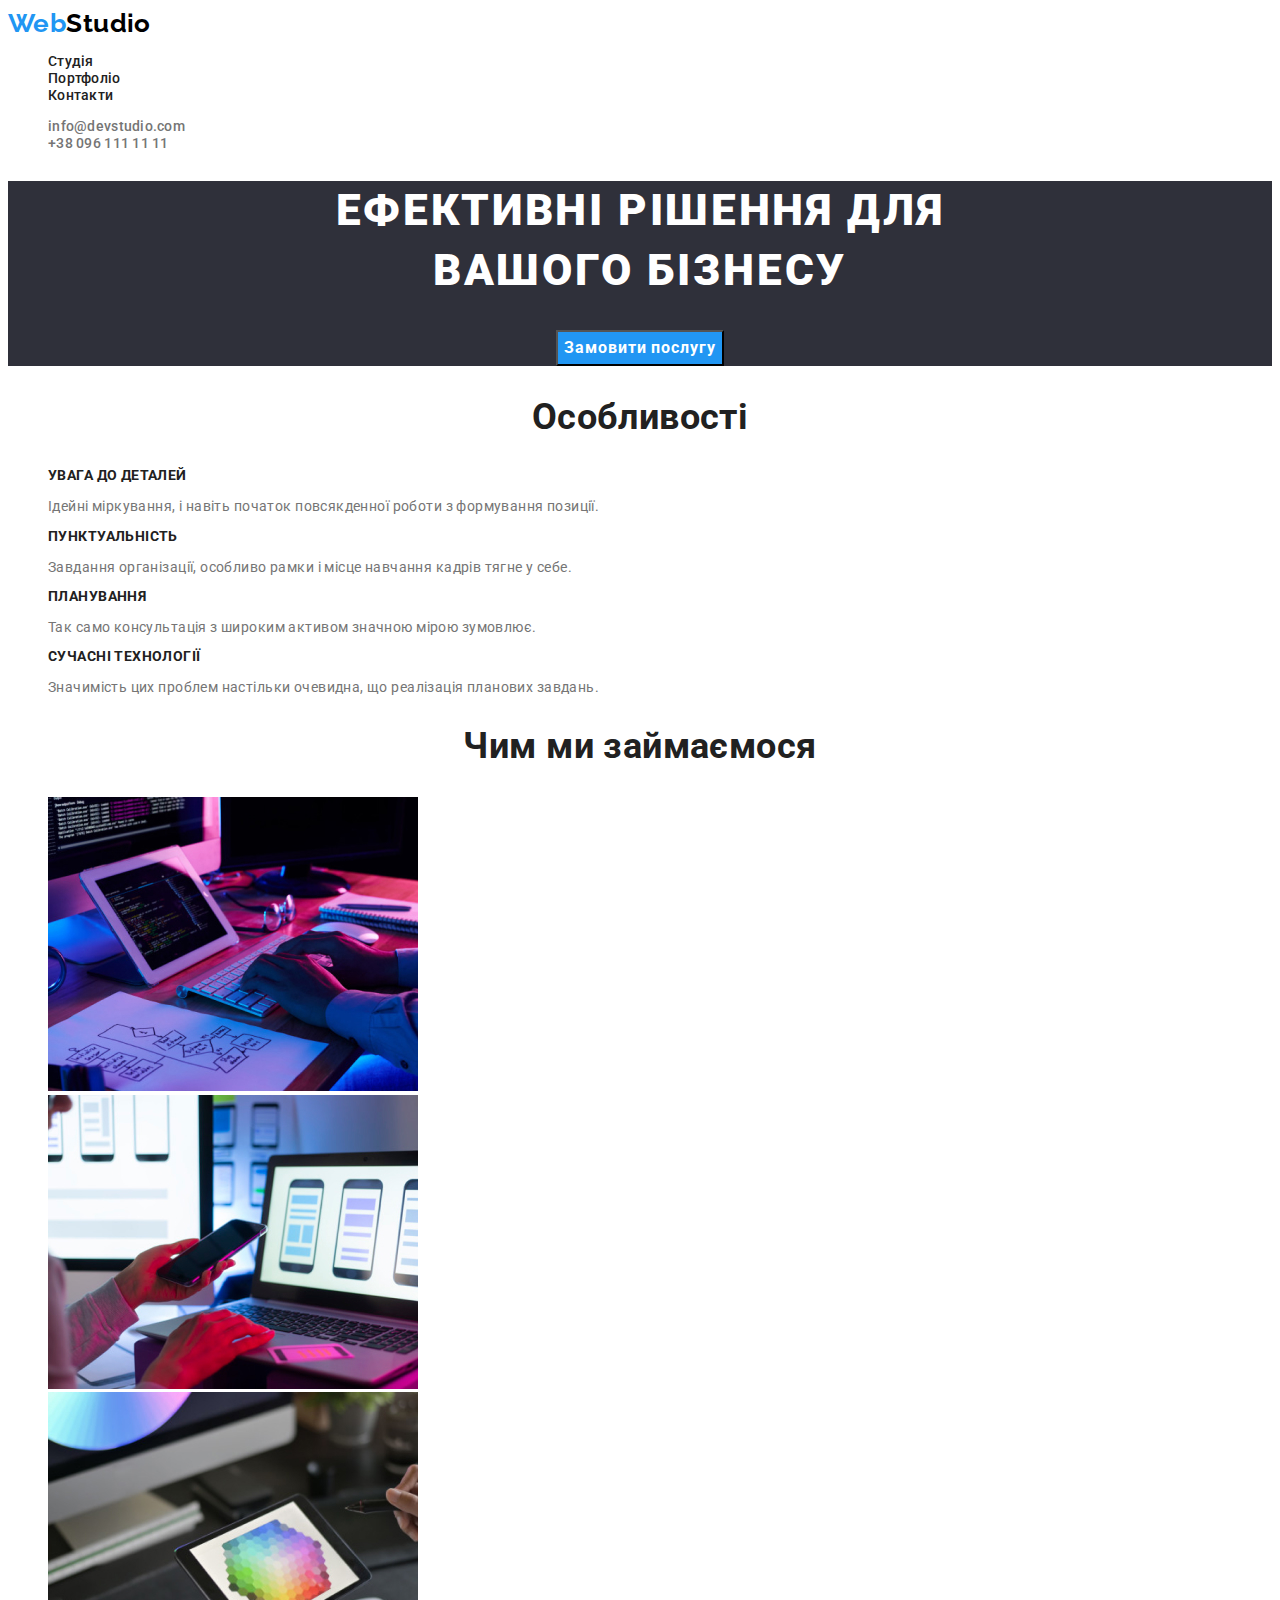
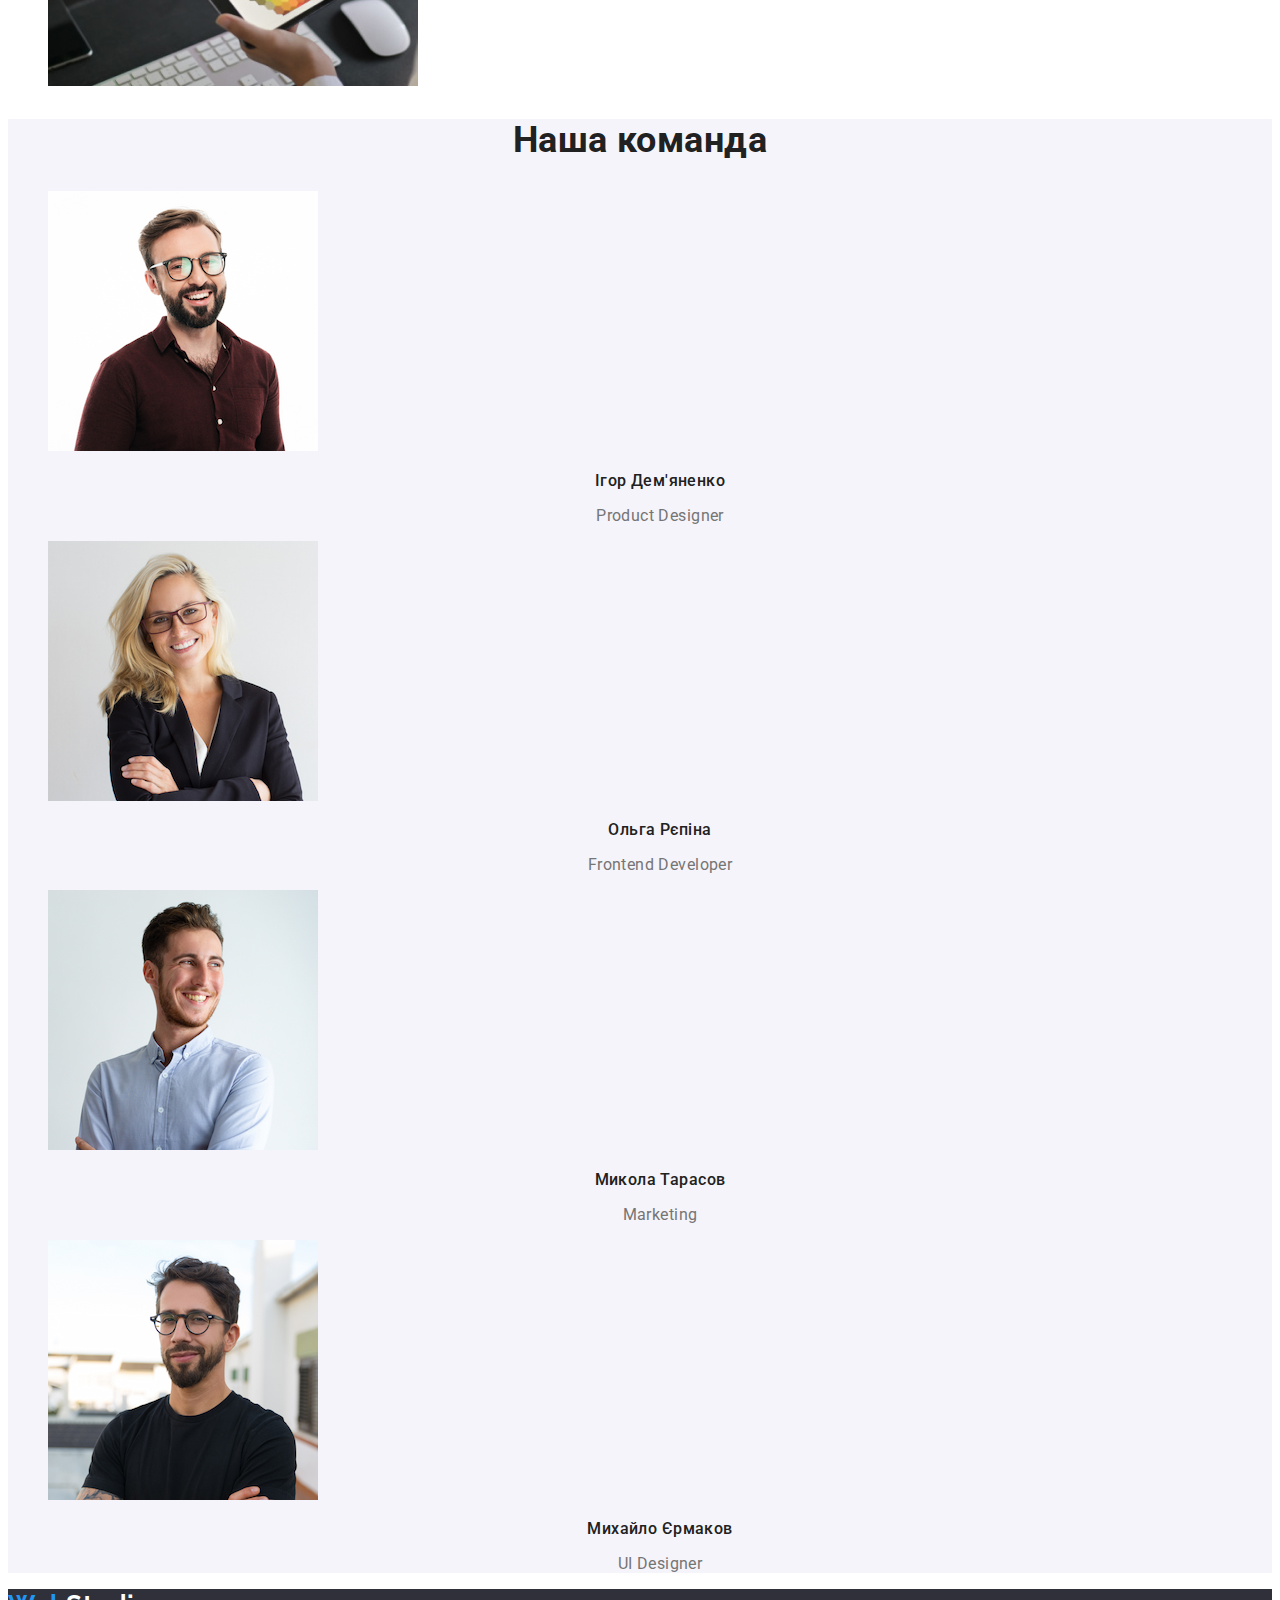
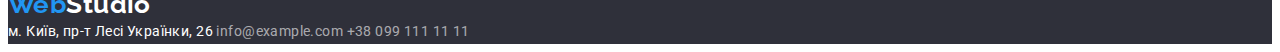
<file: index.html>
<!DOCTYPE html>
<html lang="uk">
  <head>
    <meta charset="UTF-8" />
    <meta http-equiv="X-UA-Compatible" content="IE=edge" />
    <meta name="viewport" content="width=device-width, initial-scale=1.0" />
    <title>Document</title>
    <link
      href="https://fonts.googleapis.com/css2?family=Raleway:wght@700&family=Roboto:wght@400;500;700;900&display=swap"
      rel="stylesheet"
    />
    <link rel="stylesheet" href="./css/styles.css" />
  </head>

  <body>
    <!-- Шапка сайта -->
    <header>
      <nav>
        <a class="logo" href="./index.html">
          <span class="logo-accent">Web</span>Studio
        </a>

        <ul class="list nav">
          <li><a class="link nav" href="./index.html">Студія</a></li>
          <li><a class="link nav" href="./portfolio.html">Портфоліо</a></li>
          <li><a class="link nav" href="">Контакти</a></li>
        </ul>
      </nav>

      <ul class="list">
        <li>
          <a class="link contact" href="mailto:info@devstudio.com"
            >info@devstudio.com</a
          >
        </li>
        <li>
          <a class="link contact" href="tel:+380961111111">+38 096 111 11 11</a>
        </li>
      </ul>
    </header>

    <main>
      <!-- Шапка -->
      <section class="hero">
        <h1 class="hero-title">Ефективні рішення для <br />вашого бізнесу</h1>
        <button class="button" type="button">Замовити послугу</button>
      </section>

      <!-- Особливості -->
      <section class="section">
        <h2 class="title">Особливості</h2>
        <ul class="list">
          <li class="item">
            <h3 class="subtitle">УВАГА ДО ДЕТАЛЕЙ</h3>
            <p class="text">
              Ідейні міркування, і навіть початок повсякденної роботи з
              формування позиції.
            </p>
          </li>
          <li class="item">
            <h3 class="subtitle">ПУНКТУАЛЬНІСТЬ</h3>
            <p class="text">
              Завдання організації, особливо рамки і місце навчання кадрів тягне
              у себе.
            </p>
          </li>
          <li class="item">
            <h3 class="subtitle">ПЛАНУВАННЯ</h3>
            <p class="text">
              Так само консультація з широким активом значною мірою зумовлює.
            </p>
          </li>
          <li class="item">
            <h3 class="subtitle">СУЧАСНІ ТЕХНОЛОГІЇ</h3>
            <p class="text">
              Значимість цих проблем настільки очевидна, що реалізація планових
              завдань.
            </p>
          </li>
        </ul>
      </section>

      <!-- Чим ми займаємось -->
      <section class="section">
        <h2 class="title">Чим ми займаємося</h2>

        <ul class="list">
          <li>
            <img
              src="./images/programing.jpg"
              alt="створення сайту"
              width="370"
            />
          </li>
          <li>
            <img
              src="./images/interface_mobile.jpg"
              alt="розробка програм для смартфонів"
              width="370"
            />
          </li>
          <li>
            <img
              src="./images/design.jpg"
              alt="створення унікального дизайну"
              width="370"
            />
          </li>
        </ul>
      </section>

      <!-- Наша команда -->
      <section class="section team">
        <h2 class="title">Наша команда</h2>

        <ul class="list">
          <li>
            <img
              src="./images/product_designer.jpg"
              alt="Ігор Дем'яненко, дизайнер"
              width="270"
            />
            <h3 class="name">Ігор Дем'яненко</h3>
            <p class="text prof" lang="en">Product Designer</p>
          </li>
          <li>
            <img
              src="./images/frontend.jpg"
              alt="Ольга Рєпіна, розробник"
              width="270"
            />
            <h3 class="name">Ольга Рєпіна</h3>
            <p class="text prof" lang="en">Frontend Developer</p>
          </li>
          <li>
            <img
              src="./images/marketing.jpg"
              alt="Микола Тарасов, маркетолог"
              width="270"
            />
            <h3 class="name">Микола Тарасов</h3>
            <p class="text prof" lang="en">Marketing</p>
          </li>
          <li>
            <img
              src="./images/designer.jpg"
              alt="Михайло Єрмаков, дизайнер інтерфейсу"
              width="270"
            />
            <h3 class="name">Михайло Єрмаков</h3>
            <p class="text prof" lang="en">UI Designer</p>
          </li>
        </ul>
      </section>
    </main>

    <!-- Футер -->
    <footer class="footer">
      <a class="logo-footer" href="./index.html"
        ><span class="logo-accent">Web</span>Studio</a
      >
      <address>
        <a
          class="link address"
          href=""
          target="_blank"
          rel="noopener noreferrer"
        >
          м. Київ, пр-т Лесі Українки, 26
        </a>

        <a class="link mail" href="mailto:info@example.com">info@example.com</a>

        <a class="link tel" href="tel:+380991111111">+38 099 111 11 11</a>
      </address>
    </footer>
  </body>
</html>
</file>
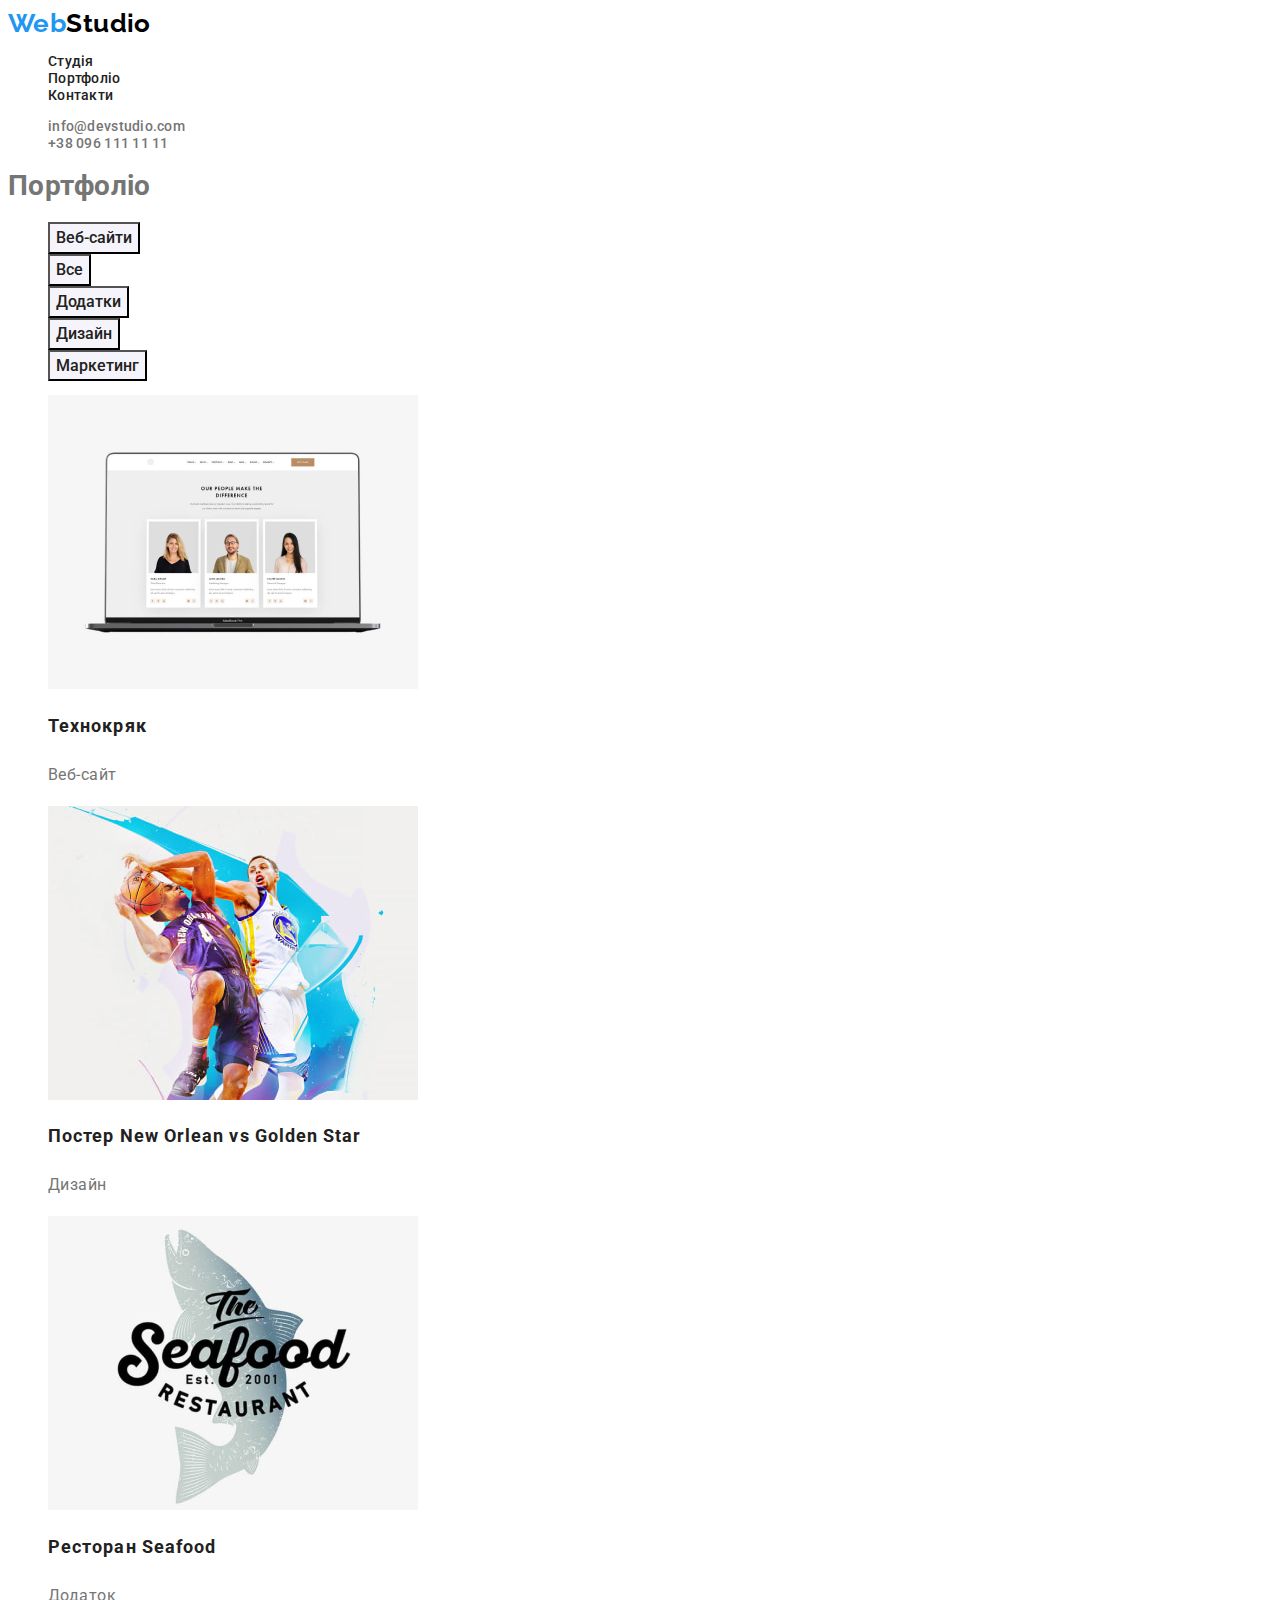
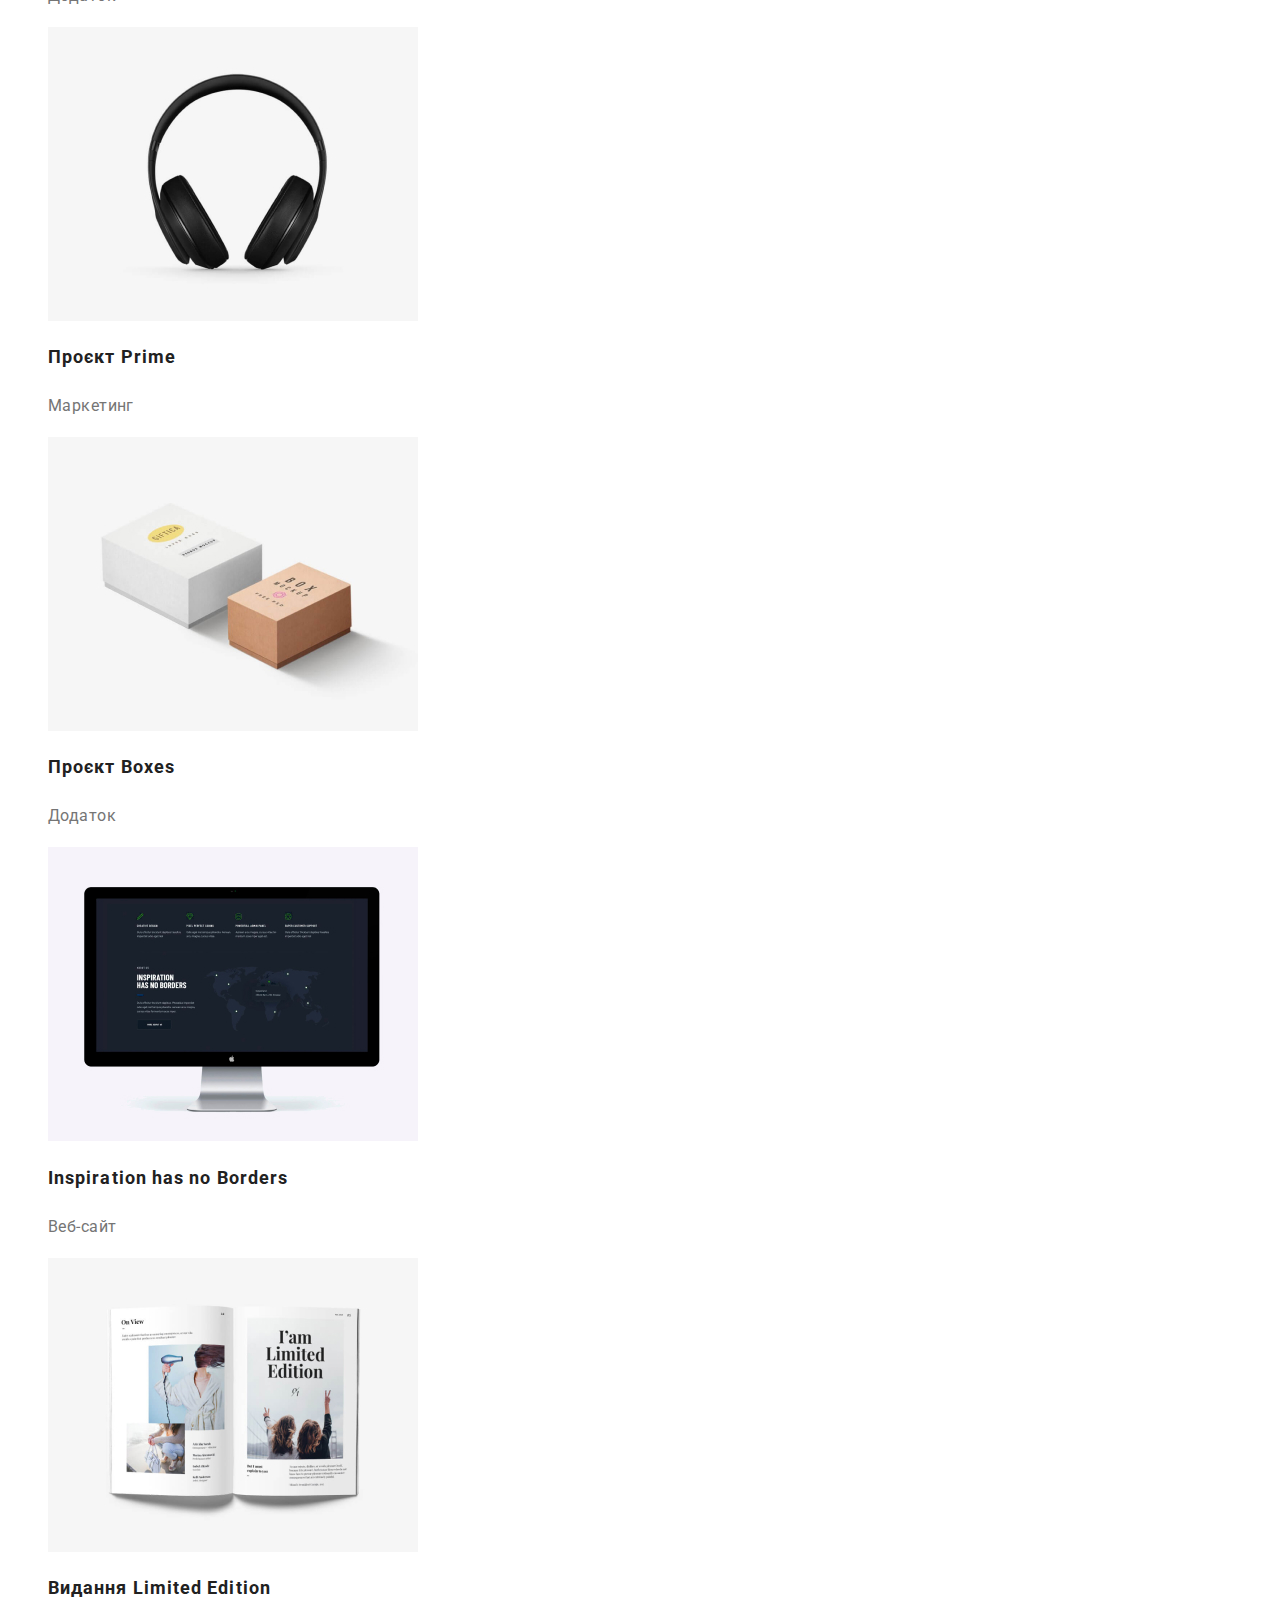
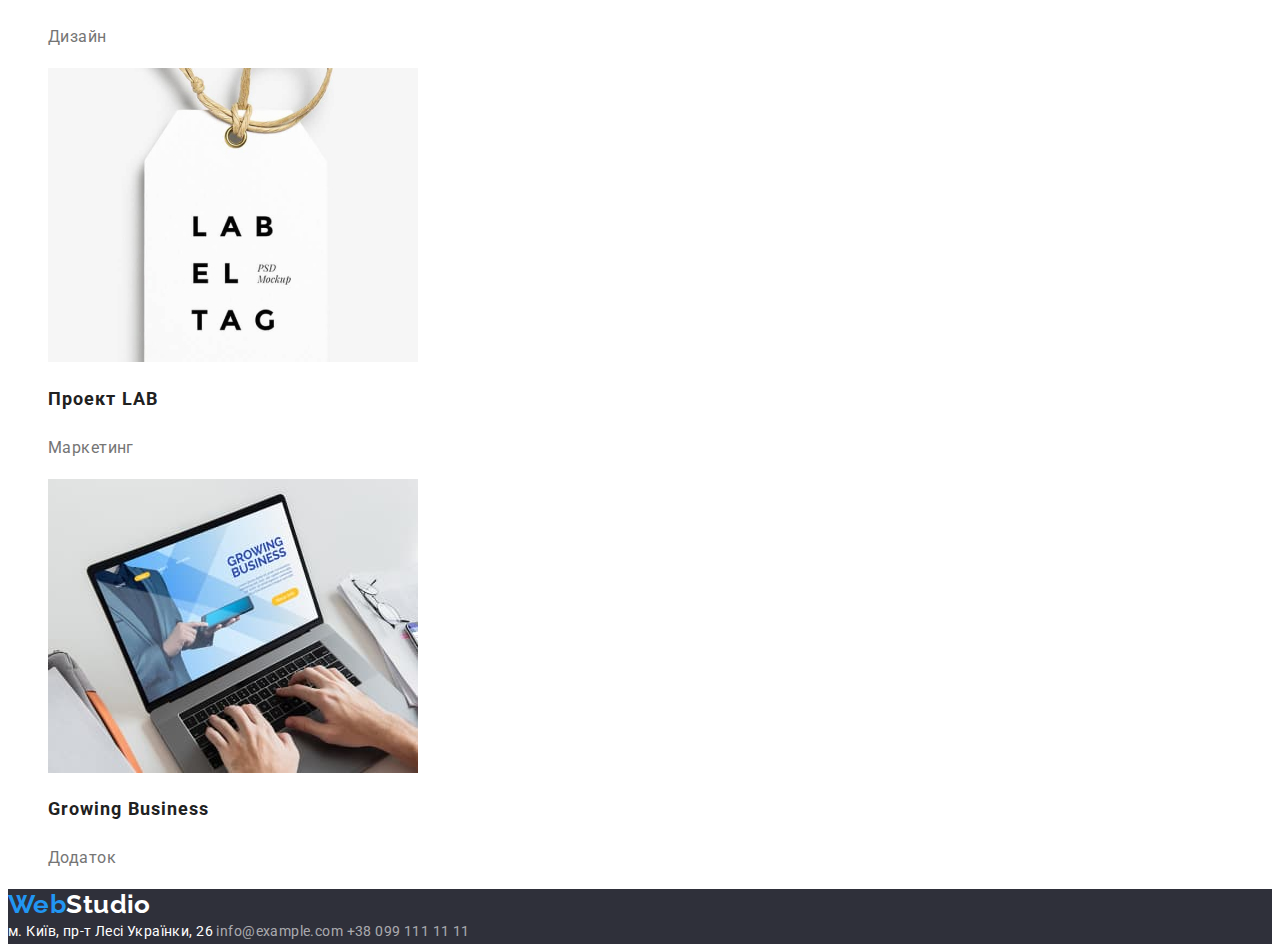
<file: portfolio.html>
<!DOCTYPE html>
<html lang="uk">
  <head>
    <meta charset="UTF-8" />
    <meta http-equiv="X-UA-Compatible" content="IE=edge" />
    <meta name="viewport" content="width=device-width, initial-scale=1.0" />
    <title>Document</title>
    <link
      href="https://fonts.googleapis.com/css2?family=Raleway:wght@700&family=Roboto:wght@400;500;700;900&display=swap"
      rel="stylesheet"
    />
    <link rel="stylesheet" href="./css/styles.css" />
  </head>

  <body>
    <!-- Шапка сайта -->
    <header>
      <nav>
        <a class="logo" href="./index.html">
          <span class="logo-accent">Web</span>Studio
        </a>

        <ul class="list nav">
          <li><a class="link nav" href="./index.html">Студія</a></li>
          <li><a class="link nav" href="./portfolio.html">Портфоліо</a></li>
          <li><a class="link nav" href="">Контакти</a></li>
        </ul>
      </nav>

      <ul class="list">
        <li>
          <a class="link contact" href="mailto:info@devstudio.com"
            >info@devstudio.com</a
          >
        </li>
        <li>
          <a class="link contact" href="tel:+380961111111">+38 096 111 11 11</a>
        </li>
      </ul>
    </header>

    <main>
      <section>
        <h1>Портфоліо</h1>
        <!-- Кнопки -->
        <ul class="list list-btn">
          <li><button class="btn" type="button">Веб-сайти</button></li>
          <li><button class="btn" type="button">Все</button></li>
          <li><button class="btn" type="button">Додатки</button></li>
          <li><button class="btn" type="button">Дизайн</button></li>
          <li><button class="btn" type="button">Маркетинг</button></li>
        </ul>

        <!-- приклади -->
        <ul class="list">
          <li>
            <img
              src="./images/teсhnokryak.jpg"
              alt="ноутбук з відкритим сайтом"
              width="370"
            />
            <h2 class="title-name">Технокряк</h2>
            <p class="filter">Веб-сайт</p>
          </li>
          <li>
            <img
              src="./images/poster.jpg"
              alt="Постер з двома баскетболістами"
              width="370"
            />
            <h2 class="title-name">Постер New Orlean vs Golden Star</h2>
            <p class="filter">Дизайн</p>
          </li>
          <li>
            <img
              src="./images/seafood.jpg"
              alt="Логотип ресторану"
              width="370"
            />
            <h2 class="title-name">Ресторан Seafood</h2>
            <p class="filter">Додаток</p>
          </li>
          <li>
            <img src="./images/prime.jpg" alt="Навушники" width="370" />
            <h2 class="title-name">Проєкт Prime</h2>
            <p class="filter">Маркетинг</p>
          </li>
          <li>
            <img src="./images/boxes.jpg" alt="Два бокси" width="370" />
            <h2 class="title-name">Проєкт Boxes</h2>
            <p class="filter">Додаток</p>
          </li>
          <li>
            <img
              src="./images/inspiration.jpg"
              alt="сайт на екрані"
              width="370"
            />
            <h2 class="title-name">Inspiration has no Borders</h2>
            <p class="filter">Веб-сайт</p>
          </li>
          <li>
            <img
              src="./images/limited_edition.jpg"
              alt="відкритий журнал"
              width="370"
            />
            <h2 class="title-name">Видання Limited Edition</h2>
            <p class="filter">Дизайн</p>
          </li>
          <li>
            <img src="./images/LAB.jpg" alt="бірка" width="370" />
            <h2 class="title-name">Проект LAB</h2>
            <p class="filter">Маркетинг</p>
          </li>
          <li>
            <img
              src="./images/growing_business.jpg"
              alt="відкритий додаток на ноутбуці"
              width="370"
            />
            <h2 class="title-name">Growing Business</h2>
            <p class="filter">Додаток</p>
          </li>
        </ul>
      </section>
    </main>

    <!-- Футер -->
    <footer class="footer">
      <a class="logo-footer" href="./index.html"
        ><span class="logo-accent">Web</span>Studio</a
      >
      <address>
        <a
          class="link address"
          href=""
          target="_blank"
          rel="noopener noreferrer"
        >
          м. Київ, пр-т Лесі Українки, 26
        </a>

        <a class="link mail" href="mailto:info@example.com">info@example.com</a>

        <a class="link tel" href="tel:+380991111111">+38 099 111 11 11</a>
      </address>
    </footer>
  </body>
</html>
</file>
<file: css/styles.css>
:root {
  --primary-text-color: #757575;
  --title-text-color: #212121;
  --primary-accent-color: #2196f3;
  --primary-bg-color: #ffffff;
  --secondary--bg-color: #f5f4fa;
  --accent-bg-color: #2f303a;
}

body {
  color: var(--primary-text-color);
  background-color: var(--primary-bg-color);

  font-family: "Roboto", sans-serif;
  letter-spacing: 0.03em;
  font-size: 14px;
  line-height: 1.17;
}

/* Logo */

.logo,
.logo-footer {
  font-family: "Raleway", sans-serif;
  text-decoration: none;
  font-weight: 700;
  font-size: 26px;
  line-height: 1.19;
}

.logo {
  color: #000000;
}

.logo-footer {
  color: var(--primary-bg-color);
}

.logo-accent {
  color: var(--primary-accent-color);
}

/* Nav */

.list {
  list-style: none;
}

.link {
  text-decoration: none;
  font-weight: 500;
  line-height: 1.14;
  letter-spacing: 0.02em;
}

.link.nav {
  color: var(--title-text-color);
}

.link.contact {
  color: var(--primary-text-color);
}

/* Contacts */

.link.contact {
  color: var(--primary-text-color);
}

.link:hover,
.link:focus {
  color: #2196f3;
}

/* Hero */

.hero {
  background-color: var(--accent-bg-color);

  text-align: center;
}

.hero-title {
  color: var(--primary-bg-color);

  font-weight: 900;
  font-size: 44px;
  line-height: 1.36;
  text-transform: uppercase;
  letter-spacing: 0.06em;
}

/* Button */

.button {
  color: var(--primary-bg-color);
  background-color: var(--primary-accent-color);

  font-family: inherit;
  font-weight: 700;
  font-size: 16px;
  line-height: 1.88;
  letter-spacing: 0.06em;
  cursor: pointer;
}

/* Title */

.title {
  color: var(--title-text-color);

  text-align: center;
  font-size: 36px;
}

/* Subtitle */

.subtitle {
  color: var(--title-text-color);

  font-size: 14px;
  line-height: 1.14;
  text-transform: uppercase;
}

/* Text */

.text {
}

/* Our team */

.section.team {
  background-color: var(--secondary--bg-color);
}

.name {
  color: var(--title-text-color);

  font-weight: 500;
  font-size: 16px;
  line-height: 1.19;
  text-align: center;
}

.text.prof {
  font-size: 16px;
  line-height: 1.19;
  text-align: center;
}

/* Footer */

.footer {
  background-color: var(--accent-bg-color);
}

.address,
.mail,
.tel {
  font-weight: 400;
  font-style: normal;
  line-height: 1.71;
  letter-spacing: 0.03em;
}

.address {
  color: var(--primary-bg-color);
}

.mail,
.tel {
  color: rgba(255, 255, 255, 0.6);
}

/* Portfolio.html */

.btn {
  color: var(--title-text-color);
  background-color: #f5f4fa;

  font-family: inherit;
  font-weight: 500;
  font-size: 16px;
  line-height: 1.62;
  cursor: pointer;
}

/*  */
.btn:focus,
.btn:hover {
  color: var(--primary-bg-color);
  background-color: var(--primary-accent-color);
}

.title-name {
  color: var(--title-text-color);

  font-size: 18px;
  line-height: 2;
  letter-spacing: 0.06em;
}

.filter {
  font-size: 16px;
  line-height: 1.88;
}
</file>
